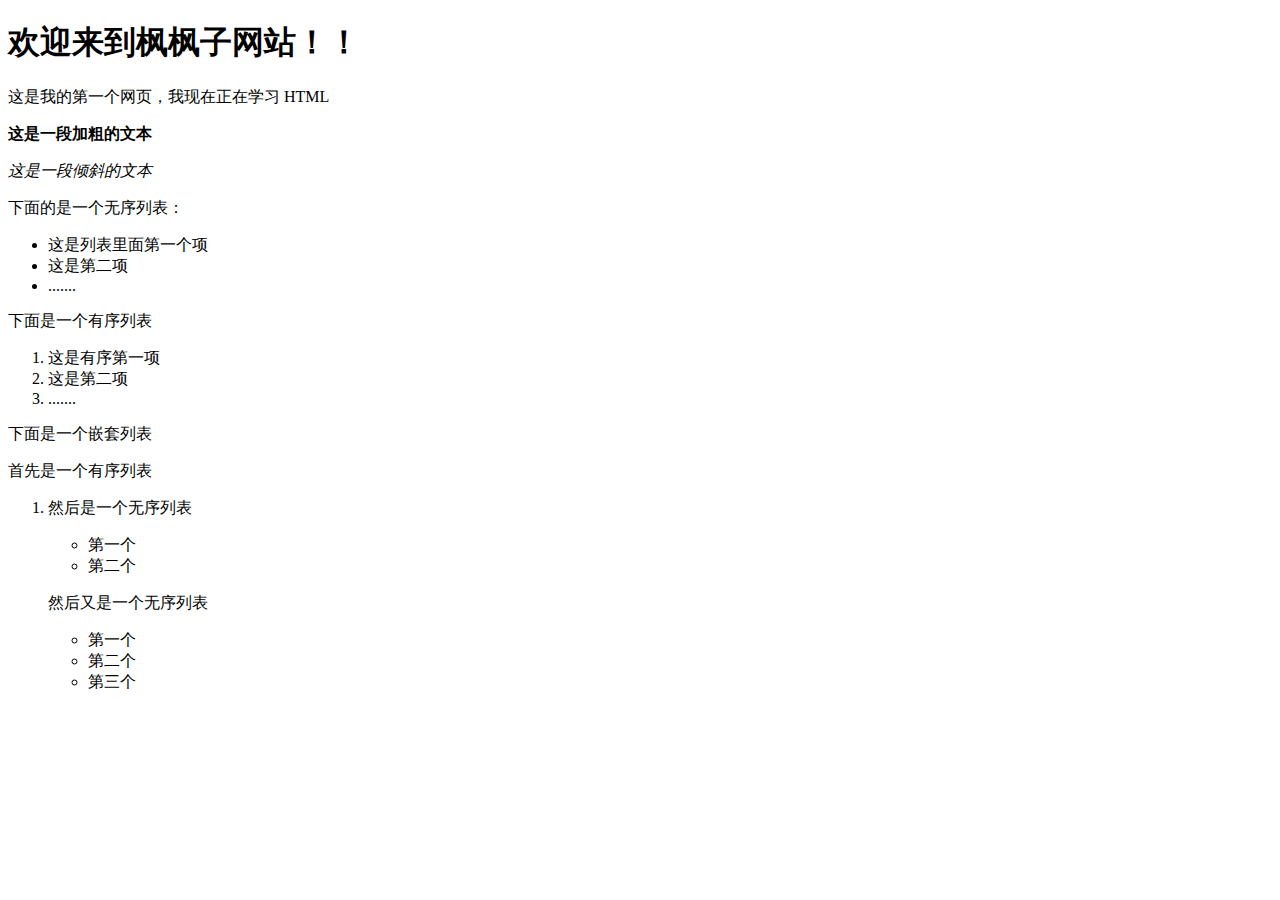
<file: 第三阶段考核任务/fengqwq.cn/index.html>
<!DOCTYPE html>
<html>
    <head>
        <title>枫枫子的网页</title>
    </head>
    <body>
        <h1>欢迎来到枫枫子网站！！</h1>
        <p>这是我的第一个网页，我现在正在学习 HTML</p>
        <p><strong>这是一段加粗的文本</strong></p>
        <p><em>这是一段倾斜的文本</em></p>
        <p>下面的是一个无序列表：</p>
        <ul>
            <li>这是列表里面第一个项</li>
            <li>这是第二项</li>
            <li>.......</li>
        </ul>
        <p>下面是一个有序列表</p>
            <ol>
                <li>这是有序第一项</li>
                <li>这是第二项</li>
                <li>.......</li>
            </ol>
        <p>下面是一个嵌套列表</p>
        <p>首先是一个有序列表</p>
        <ol>
            <li>
                <p>然后是一个无序列表</p>
                <ul>
                    <li>第一个</li>
                    <li>第二个</li>
                </ul>
                <p>然后又是一个无序列表</p>
                <ul>
                    <li>第一个</li>
                    <li>第二个</li>
                    <li>第三个</li>
                </ul>
            </li>
            
        </ol>
    </body>
</html>
</file>
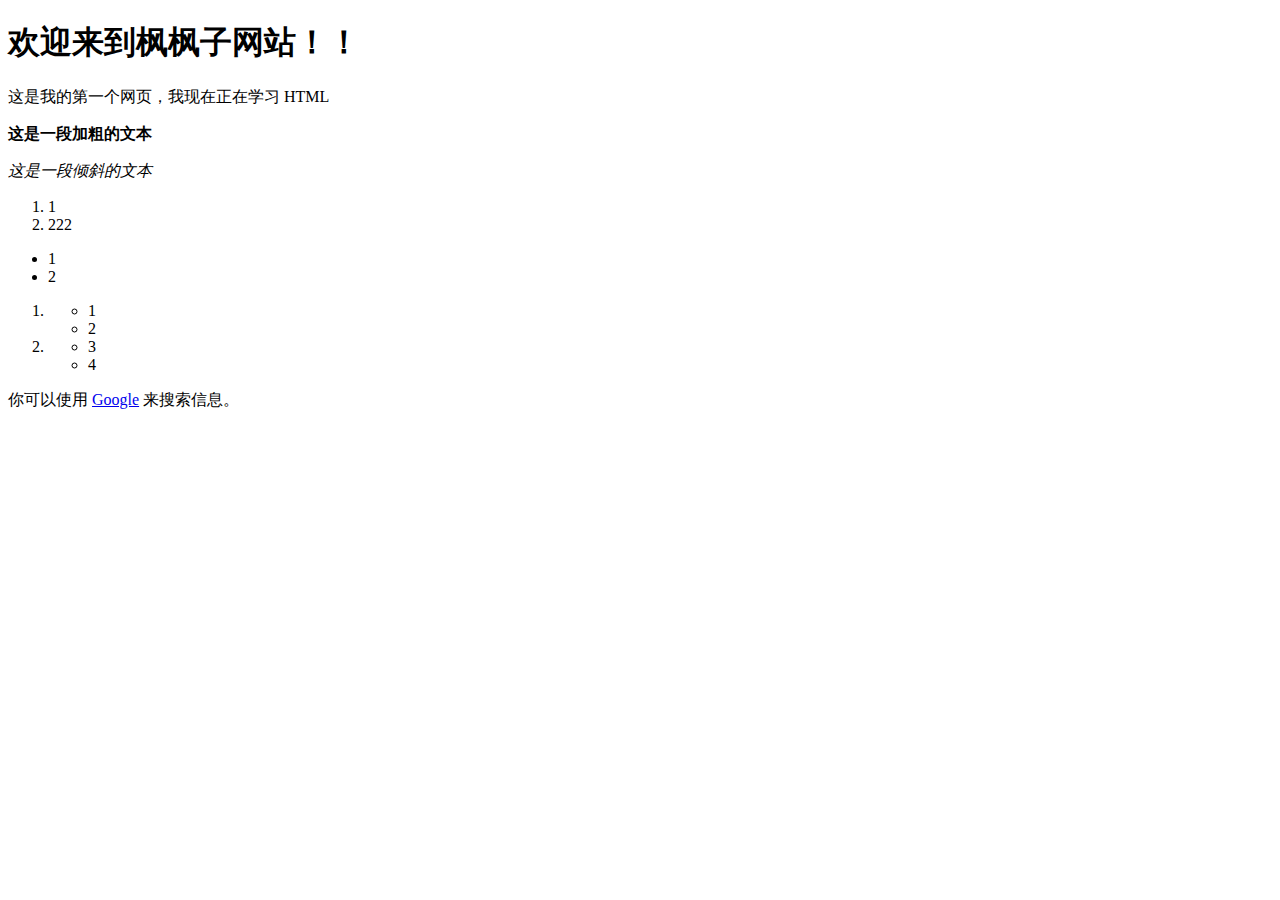
<file: 第三阶段考核任务/fengqwq.cn/index2.html>
<!DOCTYPE html>
<html>
    <head>
        <title>枫枫子的网页</title>
    </head>
    <body>
        <h1>欢迎来到枫枫子网站！！</h1>
        <p>这是我的第一个网页，我现在正在学习 HTML</p>
        <p><strong>这是一段加粗的文本</strong></p>
        <p><em>这是一段倾斜的文本</em></p>
        <ol>
            <li>1</li>
            <li>222</li>
        </ol>
        <ul>
            <li>1</li>
            <li>2</li>
        </ul>
        <ol>
            <li>
                <ul>
                    <li>1</li>
                    <li>2</li>
                </ul>
            </li>
            <li>
                <ul>
                    <li>3</li>
                    <li>4</li>
                </ul>
            </li>
        </ol>
        <p>你可以使用 <a href="https://www.google.com">Google</a> 来搜索信息。</p>
    </body>
</html>
</file>
